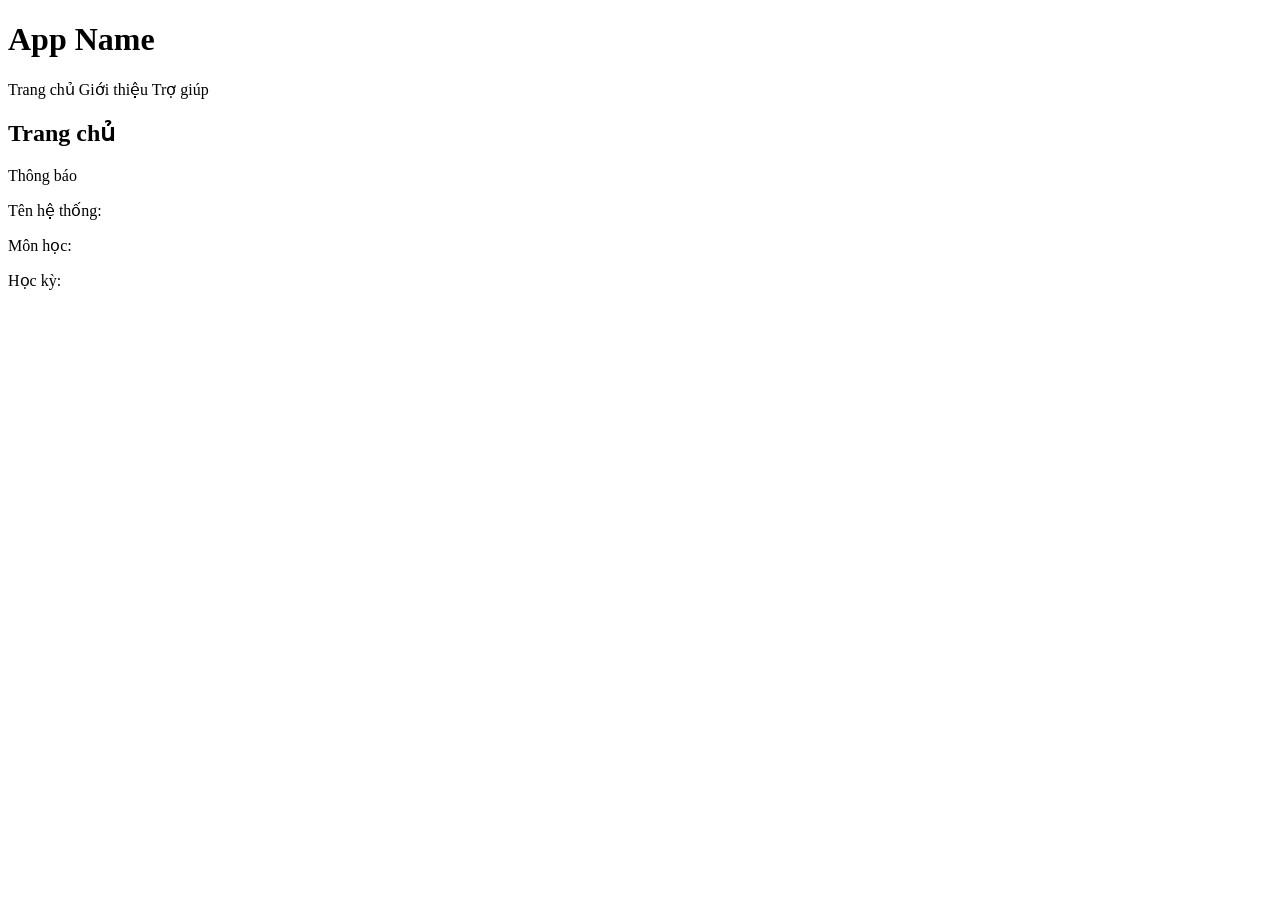
<file: PS48929_HoHoangKim_Lab1/SOF3022_ProductPortal/target/classes/templates/home/index.html>
<!DOCTYPE html>
<html lang="vi" xmlns:th="http://www.thymeleaf.org">
<head>
    <meta charset="UTF-8">
    <title th:text="${appName} + ' - Trang chủ'">Trang chủ</title>
    <link rel="stylesheet" th:href="@{/style.css}">
</head>
<body>
    <header>
        <h1 th:text="${appName}">App Name</h1>
    </header>
    <nav>
        <a th:href="@{/home/index}">Trang chủ</a>
        <a th:href="@{/home/about}">Giới thiệu</a>
        <a th:href="@{/home/help}">Trợ giúp</a>
    </nav>
    <main>
        <div class="box">
            <h2>Trang chủ</h2>
            <p th:text="${message}">Thông báo</p>
            <div class="info">
                <p>Tên hệ thống: <b th:text="${appName}"></b></p>
                <p>Môn học: <b th:text="${subject}"></b></p>
                <p>Học kỳ: <b th:text="${semester}"></b></p>
            </div>
        </div>
    </main>
</body>
</html>
</file>
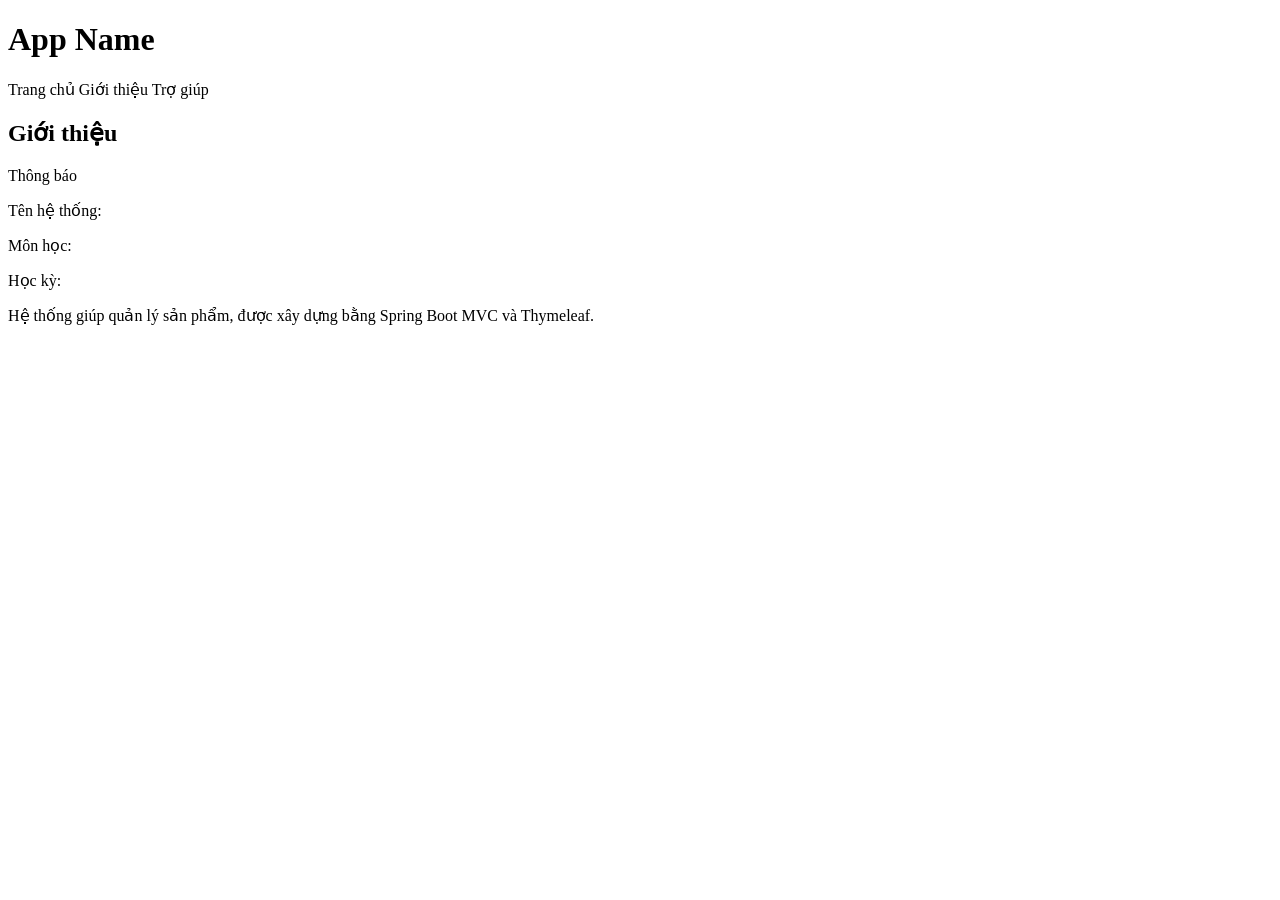
<file: PS48929_HoHoangKim_Lab1/SOF3022_ProductPortal/target/classes/templates/home/about.html>
<!DOCTYPE html>
<html lang="vi" xmlns:th="http://www.thymeleaf.org">
<head>
    <meta charset="UTF-8">
    <title th:text="${appName} + ' - Giới thiệu'">Giới thiệu</title>
    <link rel="stylesheet" th:href="@{/style.css}">
</head>
<body>
    <header>
        <h1 th:text="${appName}">App Name</h1>
    </header>
    <nav>
        <a th:href="@{/home/index}">Trang chủ</a>
        <a th:href="@{/home/about}">Giới thiệu</a>
        <a th:href="@{/home/help}">Trợ giúp</a>
    </nav>
    <main>
        <div class="box">
            <h2>Giới thiệu</h2>
            <p th:text="${message}">Thông báo</p>
            <div class="info">
                <p>Tên hệ thống: <b th:text="${appName}"></b></p>
                <p>Môn học: <b th:text="${subject}"></b></p>
                <p>Học kỳ: <b th:text="${semester}"></b></p>
            </div>
            <p>Hệ thống giúp quản lý sản phẩm, được xây dựng bằng Spring Boot MVC và Thymeleaf.</p>
        </div>
    </main>
</body>
</html>
</file>
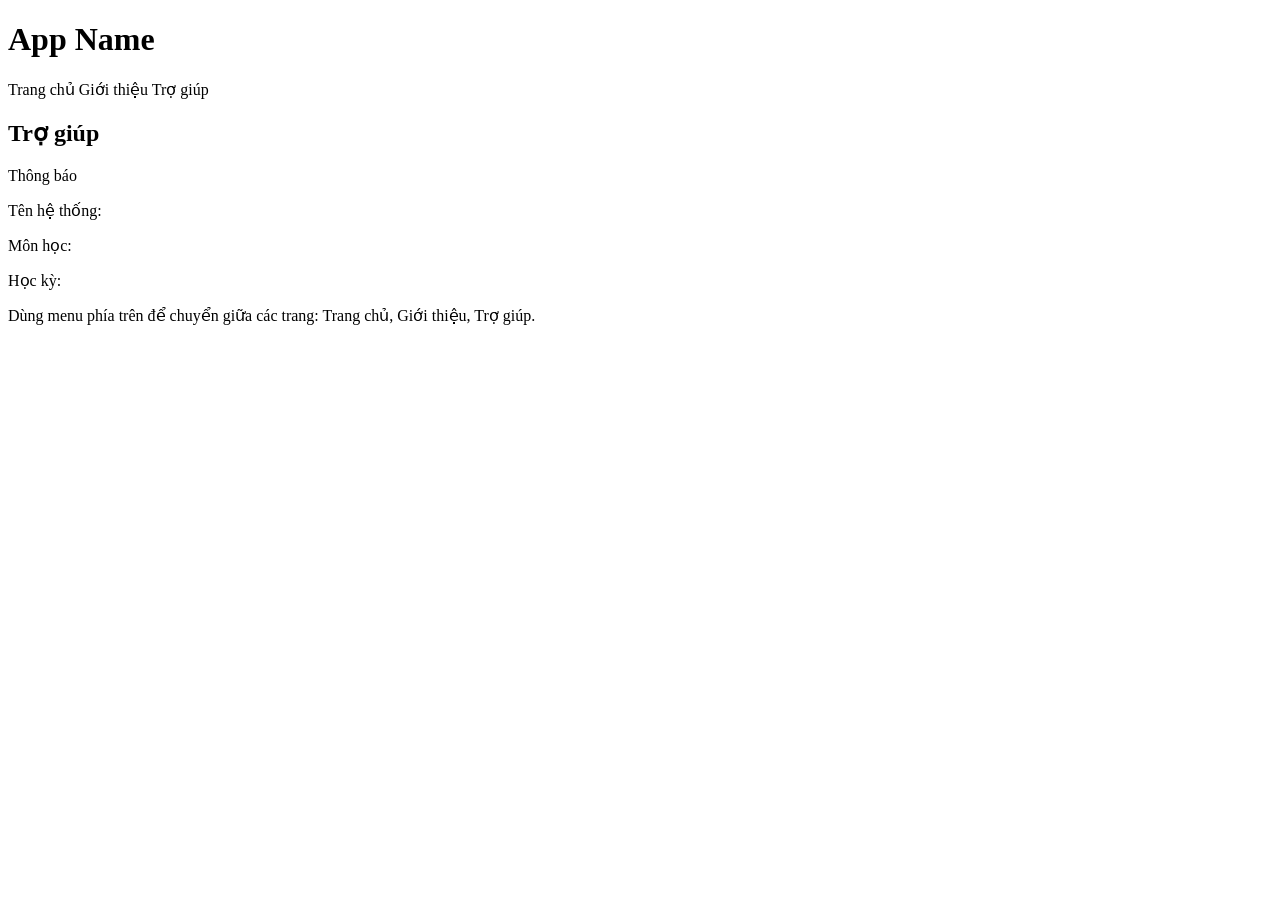
<file: PS48929_HoHoangKim_Lab1/SOF3022_ProductPortal/target/classes/templates/home/help.html>
<!DOCTYPE html>
<html lang="vi" xmlns:th="http://www.thymeleaf.org">
<head>
    <meta charset="UTF-8">
    <title th:text="${appName} + ' - Trợ giúp'">Trợ giúp</title>
    <link rel="stylesheet" th:href="@{/style.css}">
</head>
<body>
    <header>
        <h1 th:text="${appName}">App Name</h1>
    </header>
    <nav>
        <a th:href="@{/home/index}">Trang chủ</a>
        <a th:href="@{/home/about}">Giới thiệu</a>
        <a th:href="@{/home/help}">Trợ giúp</a>
    </nav>
    <main>
        <div class="box">
            <h2>Trợ giúp</h2>
            <p th:text="${message}">Thông báo</p>
            <div class="info">
                <p>Tên hệ thống: <b th:text="${appName}"></b></p>
                <p>Môn học: <b th:text="${subject}"></b></p>
                <p>Học kỳ: <b th:text="${semester}"></b></p>
            </div>
            <p>Dùng menu phía trên để chuyển giữa các trang: Trang chủ, Giới thiệu, Trợ giúp.</p>
        </div>
    </main>
</body>
</html>
</file>
